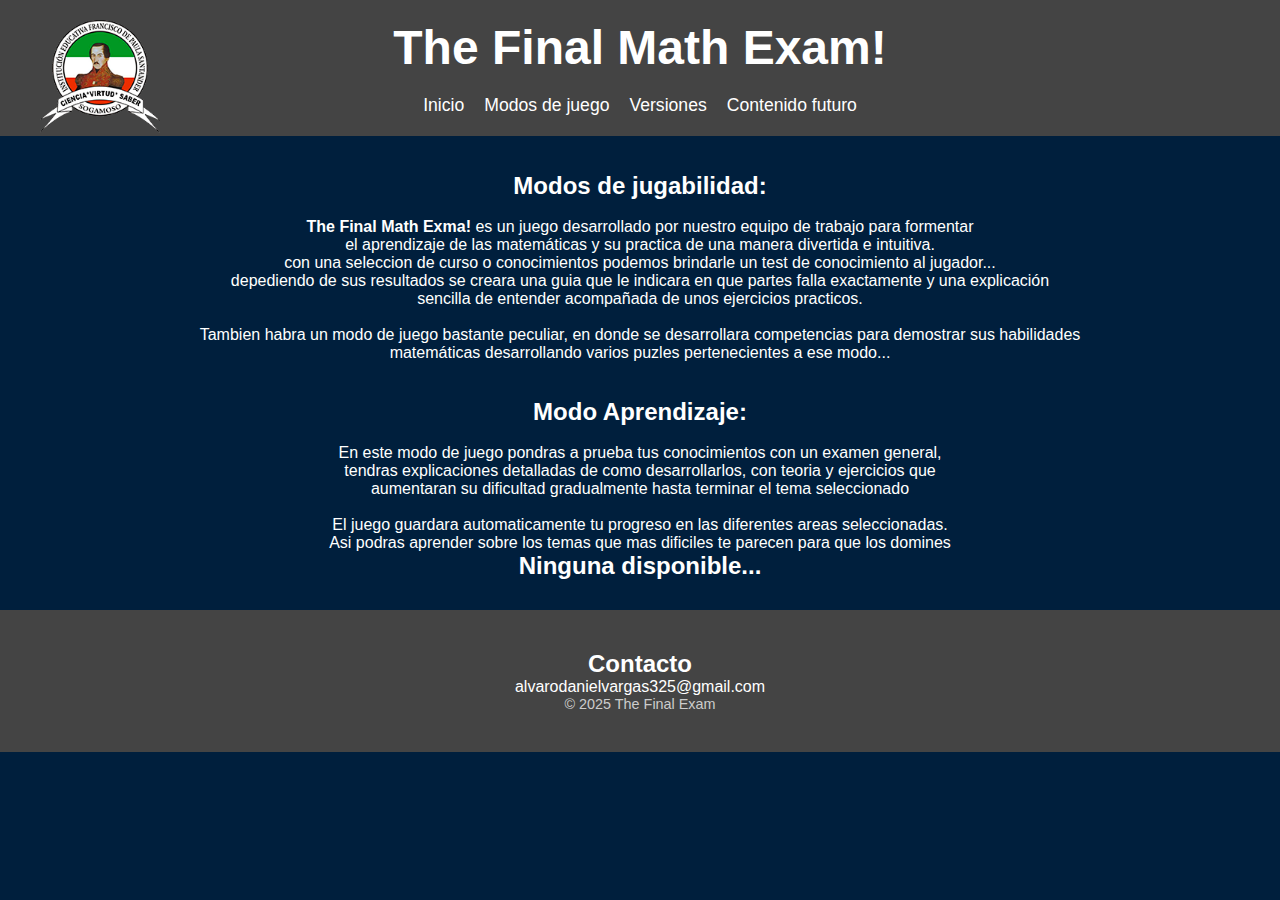
<file: descargas.html>
<!DOCTYPE html>
<html lang="es">
    <head>
        <title>The Final Math Exam!</title>
        <link rel="stylesheet" href="estilos_modos-de-juego.css">
    </head>
    <body>
        <header>
            <nav>
                <img src="Imagenes/logo_fps.png" class="logo">
                <h1>The Final Math Exam!</h1>
                <ul>
                    <li><a href="index.html">Inicio</a></li>
                    <li><a href="#modos">Modos de juego</a></li>
                    <li><a href="#verciones">Versiones</a></li>
                    <li><a href="#contenido">Contenido futuro</a></li>
                </ul>
            </nav>
        </header>

        <br>
        <br>
        <section id="modos">
            <h2>Modos de jugabilidad:</h2>
            <br>
            <p><strong>The Final Math Exma!</strong> es un juego desarrollado por nuestro equipo de trabajo para formentar<br>
            el aprendizaje de las matemáticas y su practica de una manera divertida e intuitiva.<br>
            con una seleccion de curso o conocimientos podemos brindarle un test de conocimiento al jugador...<br>
            depediendo de sus resultados se creara una guia que le indicara en que partes falla exactamente y una explicación<br>
            sencilla de entender acompañada de unos ejercicios practicos.</p>
            <br>
            <p>Tambien habra un modo de juego bastante peculiar, en donde se desarrollara competencias para demostrar sus habilidades <br>
            matemáticas desarrollando varios puzles pertenecientes a ese modo...</p>
            <br>
            <br>
            <div>
                <p><h2>Modo Aprendizaje:</h2></p>
                <br>
                <p>En este modo de juego pondras a prueba tus conocimientos con un examen general,<br>
                 tendras explicaciones detalladas de como desarrollarlos, con teoria y ejercicios que<br>
                 aumentaran su dificultad gradualmente hasta terminar el tema seleccionado</p>
                 <br>
                 <p>El juego guardara automaticamente tu progreso en las diferentes areas seleccionadas.<br>
                 Asi podras aprender sobre los temas que mas dificiles te parecen para que los domines</p>
            </div>
        </section>

        <section id="verciones">
            <h2>Ninguna disponible...</h2>
        </section>

        <section id="contenido">

        </section>

        <footer>
            <h2>Contacto</h2>
        <p>alvarodanielvargas325@gmail.com</p>

        <p class="copyright">© 2025 The Final Exam</p>
        </footer>
    </body>
</html>
</file>
<file: estilos_modos-de-juego.css>
body {
    font-family: Arial, sans-serif;
    text-align: center;
    margin: 0;
    padding: 0;
    background-color: #001f3d;
    color: white;
    overflow-x: hidden;
}

header {
    background-color: #444;
    color: white;
    padding: 20px;
    position: relative;
    text-align: center;
}

.logo {
    position: absolute;
    top: 20px;
    left: 40px;
    width: 120px;
    height: auto;
}

header h1 {
    margin: 0;
    font-size: 3rem;
}

nav ul {
    margin-top: 20px;
    list-style: none;
    padding: 0;
    display: flex;
    justify-content: center;
    gap: 20px;
}

nav a {
    color: white;
    text-decoration: none;
    font-size: 1.1rem;
}

footer {
    background-color: #444;
    color: white;
    padding: 40px;
    position: relative;
    margin-top: 30px;
}

footer ul {
    list-style-type: none;
    padding: 0;
}

footer li {
    display: inline;
    margin: 0 10px;
}

footer a {
    color: white;
    text-decoration: none;
}

* {
    margin: 0;
    padding: 0;
    box-sizing: border-box;
}

footer .copyright {
    text-align: center;
    bottom: 10px;
    right: 20px;
    font-size: 0.9rem;
    color: #ccc;
}

html {
    scroll-behavior: smooth;
}
</file>
